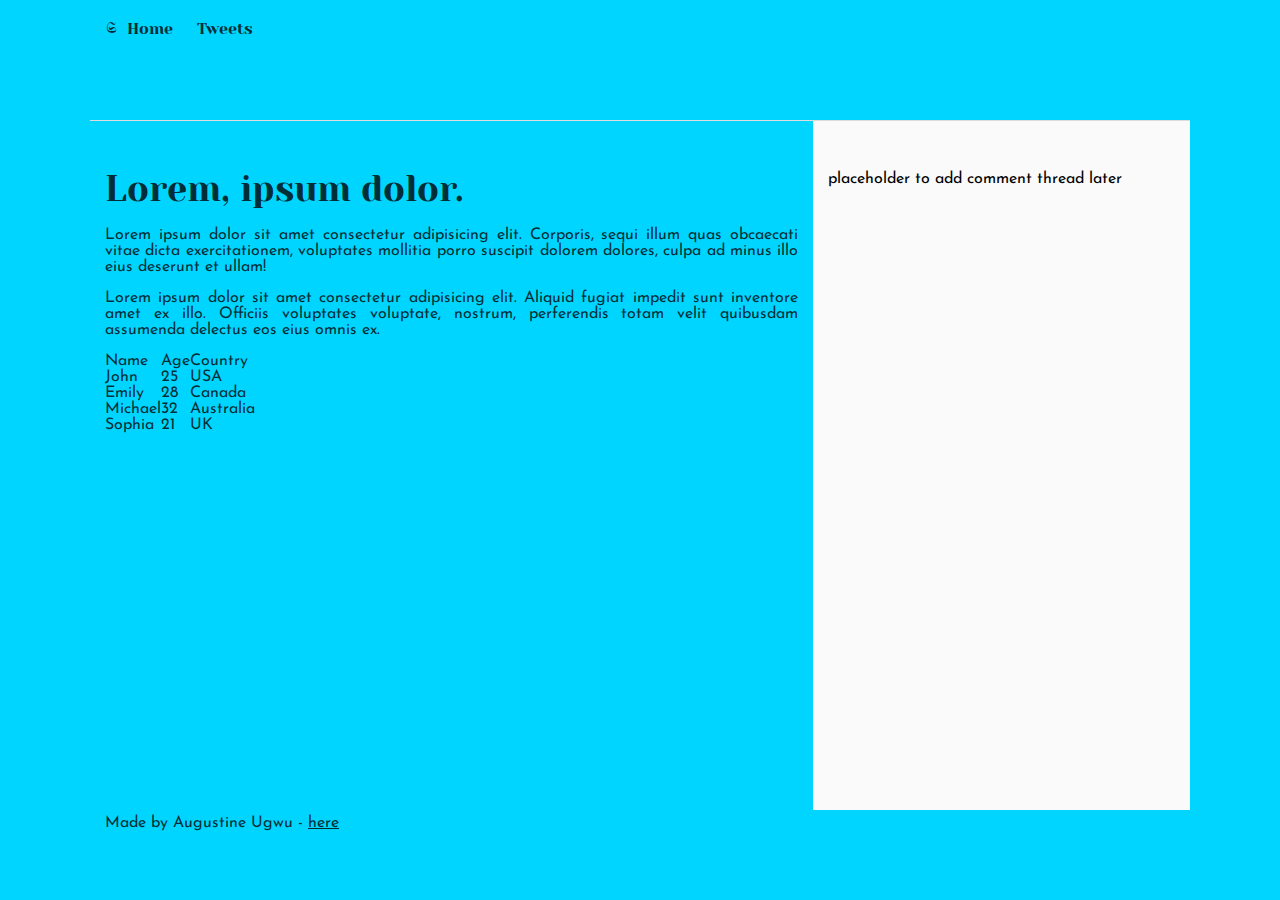
<file: css_basic/index.html>
<!DOCTYPE html>
<html lang="en">
  <head>
    <meta charset="UTF-8" />
    <meta name="viewport" content="width=device-width, initial-scale=1.0" />
    <link href="base.css" rel="stylesheet" />
    <link href="styles.css" rel="stylesheet" />
    <title>Home</title>
  </head>
  <body class="works_on_smartphone">
    <header>
      <div class="logo">&#120190;</div>
      <div>
        <ul>
          <li><a href="index.html">Home</a></li>
          <li><a href="tweets.html">Tweets</a></li>
        </ul>
      </div>
    </header>
    <main>
      <article>
        <h1>Lorem, ipsum dolor.</h1>
        <p>
          Lorem ipsum dolor sit amet consectetur adipisicing elit. Corporis,
          sequi illum quas obcaecati vitae dicta exercitationem, voluptates
          mollitia porro suscipit dolorem dolores, culpa ad minus illo eius
          deserunt et ullam!
        </p>
        <p>
          Lorem ipsum dolor sit amet consectetur adipisicing elit. Aliquid
          fugiat impedit sunt inventore amet ex illo. Officiis voluptates
          voluptate, nostrum, perferendis totam velit quibusdam assumenda
          delectus eos eius omnis ex.
        </p>

        <table>
          <thead>
            <tr>
              <th>Name</th>
              <th>Age</th>
              <th>Country</th>
            </tr>
          </thead>
          <tbody>
            <tr>
              <td>John</td>
              <td>25</td>
              <td>USA</td>
            </tr>
            <tr>
              <td>Emily</td>
              <td>28</td>
              <td>Canada</td>
            </tr>
            <tr>
              <td>Michael</td>
              <td>32</td>
              <td>Australia</td>
            </tr>
            <tr>
              <td>Sophia</td>
              <td>21</td>
              <td>UK</td>
            </tr>
          </tbody>
        </table>
      </article>
      <aside>placeholder to add comment thread later</aside>
    </main>
    <footer>
      Made by Augustine Ugwu -
      <a href="https://github.com/augustine-ugwu" target="_blank">here</a>
    </footer>
  </body>
</html>
</file>
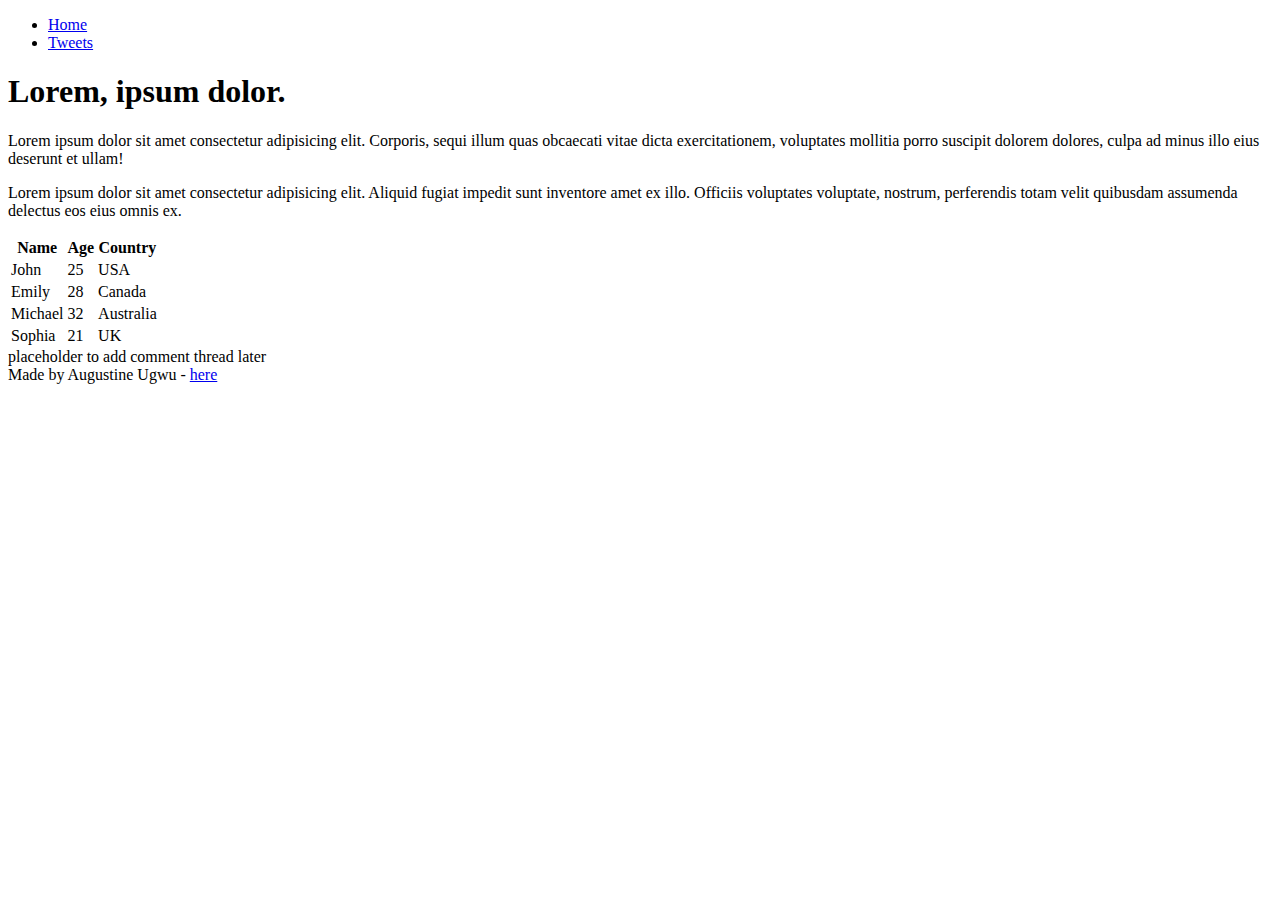
<file: html_basic/index.html>
<!DOCTYPE html>
<html lang="en">
  <head>
    <meta charset="UTF-8" />
    <meta name="viewport" content="width=device-width, initial-scale=1.0" />
    <title>Index</title>
  </head>
  <body>
    <header>
      <ul>
        <li><a href="index.html">Home</a></li>
        <li><a href="tweets.html">Tweets</a></li>
      </ul>
    </header>
    <main>
      <article>
        <h1>Lorem, ipsum dolor.</h1>
        <p>
          Lorem ipsum dolor sit amet consectetur adipisicing elit. Corporis,
          sequi illum quas obcaecati vitae dicta exercitationem, voluptates
          mollitia porro suscipit dolorem dolores, culpa ad minus illo eius
          deserunt et ullam!
        </p>
        <p>
          Lorem ipsum dolor sit amet consectetur adipisicing elit. Aliquid
          fugiat impedit sunt inventore amet ex illo. Officiis voluptates
          voluptate, nostrum, perferendis totam velit quibusdam assumenda
          delectus eos eius omnis ex.
        </p>

        <table>
          <thead>
            <tr>
              <th>Name</th>
              <th>Age</th>
              <th>Country</th>
            </tr>
          </thead>
          <tbody>
            <tr>
              <td>John</td>
              <td>25</td>
              <td>USA</td>
            </tr>
            <tr>
              <td>Emily</td>
              <td>28</td>
              <td>Canada</td>
            </tr>
            <tr>
              <td>Michael</td>
              <td>32</td>
              <td>Australia</td>
            </tr>
            <tr>
              <td>Sophia</td>
              <td>21</td>
              <td>UK</td>
            </tr>
          </tbody>
        </table>
      </article>
      <aside>placeholder to add comment thread later</aside>
    </main>
    <footer>
      Made by Augustine Ugwu -
      <a href="https://github.com/augustine-ugwu" target="_blank">here</a>
    </footer>
  </body>
</html>
</file>
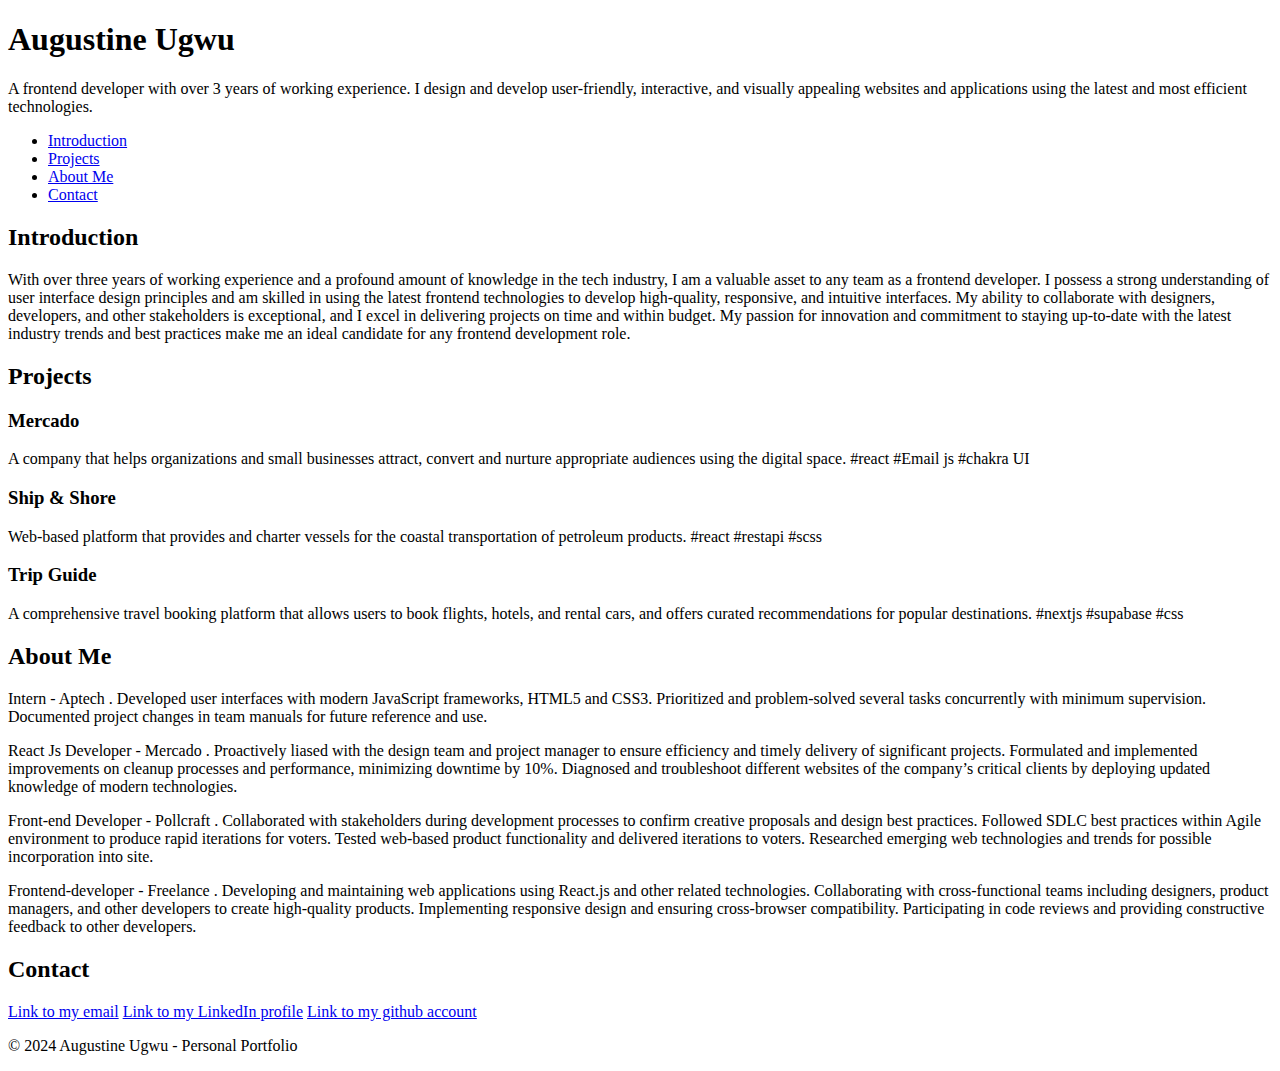
<file: portfolio/index.html>
<!DOCTYPE html>
<html lang="en">
  <head>
    <meta charset="utf-8" />
    <meta name="viewport" content="width=device-width, initial-scale=1.0" />
    <title>Augustine Ugwu - Personal Portfolio</title>
  </head>
  <body>
    <header>
      <h1>Augustine Ugwu</h1>
      <p>
        A frontend developer with over 3 years of working experience. I design
        and develop user-friendly, interactive, and visually appealing websites
        and applications using the latest and most efficient technologies.
      </p>
    </header>
    <nav>
      <ul>
        <li><a href="#introduction">Introduction</a></li>
        <li><a href="#projects">Projects</a></li>
        <li><a href="#about">About Me</a></li>
        <li><a href="#contact">Contact</a></li>
      </ul>
    </nav>
    <section id="introduction">
      <h2>Introduction</h2>
      <p>
        With over three years of working experience and a profound amount of
        knowledge in the tech industry, I am a valuable asset to any team as a
        frontend developer. I possess a strong understanding of user interface
        design principles and am skilled in using the latest frontend
        technologies to develop high-quality, responsive, and intuitive
        interfaces. My ability to collaborate with designers, developers, and
        other stakeholders is exceptional, and I excel in delivering projects on
        time and within budget. My passion for innovation and commitment to
        staying up-to-date with the latest industry trends and best practices
        make me an ideal candidate for any frontend development role.
      </p>
    </section>
    <section id="projects">
      <h2>Projects</h2>
      <article class="project">
        <h3>Mercado</h3>
        <p>
          A company that helps organizations and small businesses attract,
          convert and nurture appropriate audiences using the digital space.
          #react #Email js #chakra UI
        </p>
        <a
          href="https://augustineugwu.vercel.app/"
          target="_blank"
          rel="noopener noreferrer"></a>
      </article>
      <article class="project">
        <h3>Ship & Shore</h3>
        <p>
          Web-based platform that provides and charter vessels for the coastal
          transportation of petroleum products. #react #restapi #scss
        </p>
        <a
          href="https://augustineugwu.vercel.app/"
          target="_blank"
          rel="noopener noreferrer"></a>
      </article>
      <article class="project">
        <h3>Trip Guide</h3>
        <p>
          A comprehensive travel booking platform that allows users to book
          flights, hotels, and rental cars, and offers curated recommendations
          for popular destinations. #nextjs #supabase #css
        </p>
        <a
          href="https://augustineugwu.vercel.app/"
          target="_blank"
          rel="noopener noreferrer"></a>
      </article>
    </section>
    <section id="about">
      <h2>About Me</h2>
      <p>
        Intern - Aptech . Developed user interfaces with modern JavaScript
        frameworks, HTML5 and CSS3. Prioritized and problem-solved several tasks
        concurrently with minimum supervision. Documented project changes in
        team manuals for future reference and use.
      </p>
      <p>
        React Js Developer - Mercado . Proactively liased with the design team
        and project manager to ensure efficiency and timely delivery of
        significant projects. Formulated and implemented improvements on cleanup
        processes and performance, minimizing downtime by 10%. Diagnosed and
        troubleshoot different websites of the company’s critical clients by
        deploying updated knowledge of modern technologies.
      </p>
      <p>
        Front-end Developer - Pollcraft . Collaborated with stakeholders during
        development processes to confirm creative proposals and design best
        practices. Followed SDLC best practices within Agile environment to
        produce rapid iterations for voters. Tested web-based product
        functionality and delivered iterations to voters. Researched emerging
        web technologies and trends for possible incorporation into site.
      </p>
      <p>
        Frontend-developer - Freelance . Developing and maintaining web
        applications using React.js and other related technologies.
        Collaborating with cross-functional teams including designers, product
        managers, and other developers to create high-quality products.
        Implementing responsive design and ensuring cross-browser compatibility.
        Participating in code reviews and providing constructive feedback to
        other developers.
      </p>
    </section>
    <section id="contact">
      <h2>Contact</h2>
      <a href="mailto:augustinehills@yahoo.com" target="_blank"
        >Link to my email</a
      >
      <a
        href="https://www.linkedin.com/in/augustine-ugwu-2b9243228/"
        target="_blank"
        >Link to my LinkedIn profile</a
      >
      <a href="https://github.com/augustine-ugwu" target="_blank"
        >Link to my github account</a
      >
    </section>
    <footer>
      <p>&copy; 2024 Augustine Ugwu - Personal Portfolio</p>
    </footer>
  </body>
</html>
</file>
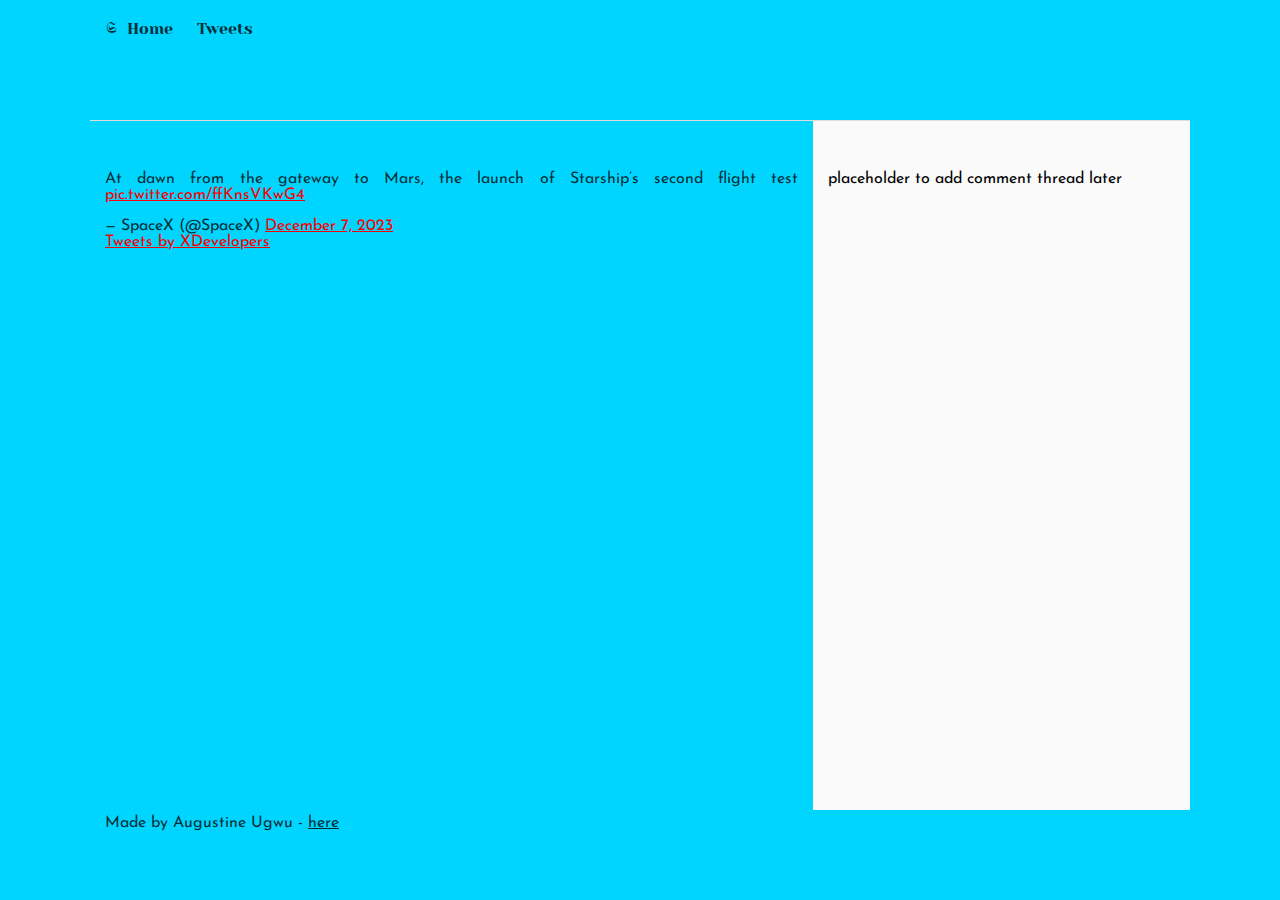
<file: css_basic/tweets.html>
<!DOCTYPE html>
<html lang="en">
  <head>
    <meta charset="UTF-8" />
    <meta name="viewport" content="width=device-width, initial-scale=1.0" />
    <link href="base.css" rel="stylesheet" />
    <link href="styles.css" rel="stylesheet" />
    <title>Tweets</title>
  </head>
  <body>
    <header>
      <div class="logo">&#120190;</div>
      <div>
        <ul>
          <li><a href="index.html">Home</a></li>
          <li><a href="tweets.html">Tweets</a></li>
        </ul>
      </div>
    </header>
    <main>
      <article>
        <blockquote class="twitter-tweet">
          <p lang="en" dir="ltr">
            At dawn from the gateway to Mars, the launch of Starship’s second
            flight test
            <a href="https://t.co/ffKnsVKwG4">pic.twitter.com/ffKnsVKwG4</a>
          </p>
          &mdash; SpaceX (@SpaceX)
          <a
            href="https://twitter.com/SpaceX/status/1732824684683784516?ref_src=twsrc%5Etfw"
            >December 7, 2023</a
          >
        </blockquote>
        <script
          async
          src="https://platform.twitter.com/widgets.js"
          charset="utf-8"></script>
        <a
          class="twitter-timeline"
          href="https://twitter.com/XDevelopers?ref_src=twsrc%5Etfw"
          >Tweets by XDevelopers</a
        >
        <script
          async
          src="https://platform.twitter.com/widgets.js"
          charset="utf-8"></script>
      </article>
      <aside>placeholder to add comment thread later</aside>
    </main>
    <footer>
      Made by Augustine Ugwu -
      <a href="https://github.com/augustine-ugwu" target="_blank">here</a>
    </footer>
  </body>
</html>
</file>
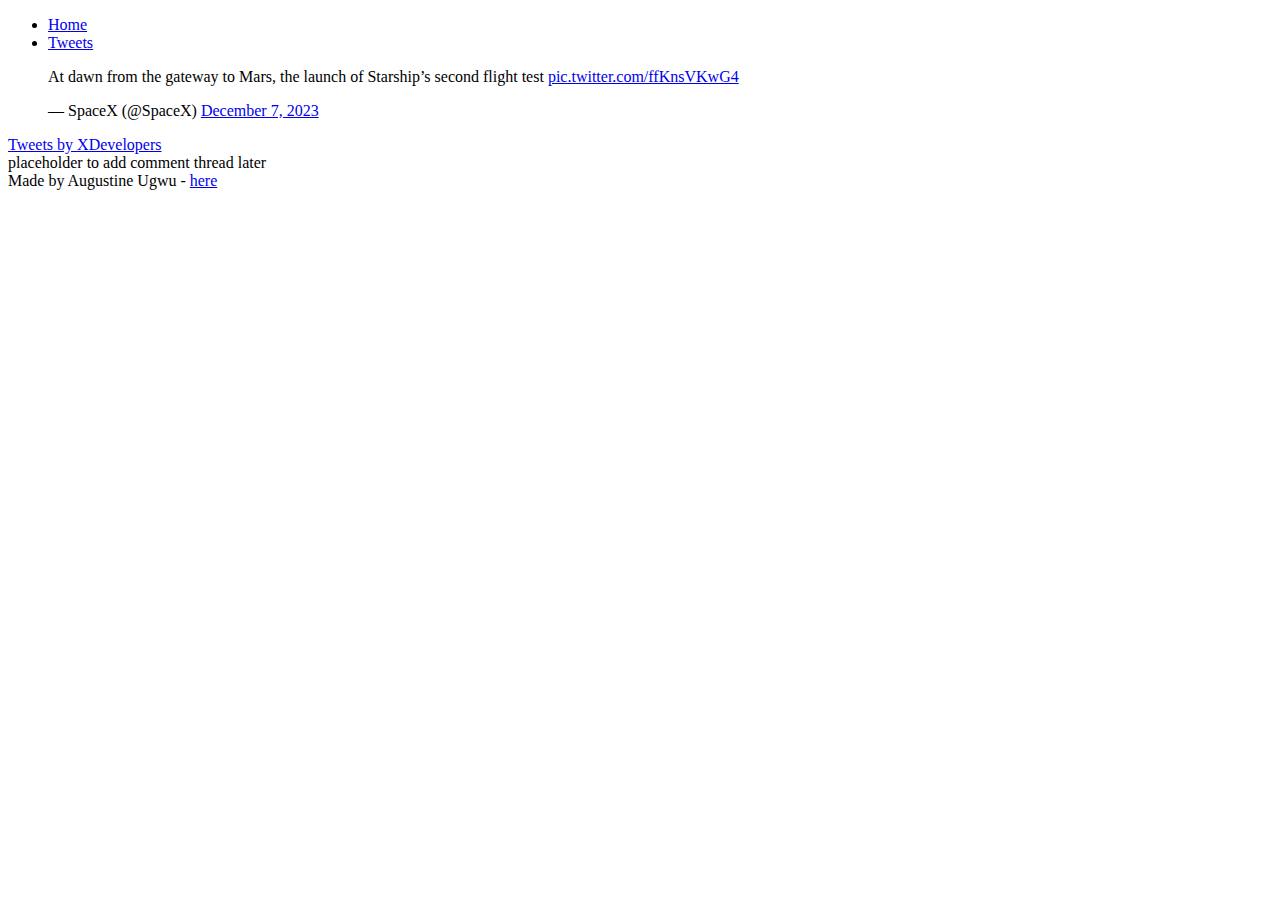
<file: html_basic/tweets.html>
<!DOCTYPE html>
<html lang="en">
  <head>
    <meta charset="UTF-8" />
    <meta name="viewport" content="width=device-width, initial-scale=1.0" />
    <title>Tweets</title>
  </head>
  <body>
    <header>
      <ul>
        <li><a href="index.html">Home</a></li>
        <li><a href="tweets.html">Tweets</a></li>
      </ul>
    </header>
    <main>
      <article>
        <blockquote class="twitter-tweet">
          <p lang="en" dir="ltr">
            At dawn from the gateway to Mars, the launch of Starship’s second
            flight test
            <a href="https://t.co/ffKnsVKwG4">pic.twitter.com/ffKnsVKwG4</a>
          </p>
          &mdash; SpaceX (@SpaceX)
          <a
            href="https://twitter.com/SpaceX/status/1732824684683784516?ref_src=twsrc%5Etfw"
            >December 7, 2023</a
          >
        </blockquote>
        <script
          async
          src="https://platform.twitter.com/widgets.js"
          charset="utf-8"></script>
        <a
          class="twitter-timeline"
          href="https://twitter.com/XDevelopers?ref_src=twsrc%5Etfw"
          >Tweets by XDevelopers</a
        >
        <script
          async
          src="https://platform.twitter.com/widgets.js"
          charset="utf-8"></script>
      </article>
      <aside>placeholder to add comment thread later</aside>
    </main>
    <footer>
      Made by Augustine Ugwu -
      <a href="https://github.com/augustine-ugwu" target="_blank">here</a>
    </footer>
  </body>
</html>
</file>
<file: css_basic/base.css>
/* Importing webfonts */
/* (If you're learning CSS, you should disregard that) */

@import url(https://fonts.googleapis.com/css?family=Yeseva+One);
@import url(https://fonts.googleapis.com/css?family=Josefin+Sans:400,700,700italic,400italic);

/* CSS reset rules */

html,
body {
  height: 100%;
  min-height: 100%;
}
html,
body,
div,
span,
applet,
object,
iframe,
h1,
h2,
h3,
h4,
h5,
h6,
p,
blockquote,
pre,
a,
abbr,
acronym,
address,
big,
cite,
code,
del,
dfn,
img,
ins,
kbd,
q,
s,
samp,
small,
strike,
sub,
sup,
tt,
var,
b,
u,
i,
center,
dl,
dt,
dd,
fieldset,
form,
label,
legend,
table,
caption,
tbody,
tfoot,
thead,
tr,
th,
td,
article,
aside,
canvas,
details,
embed,
figure,
figcaption,
footer,
header,
hgroup,
menu,
nav,
output,
ruby,
section,
summary,
time,
mark,
audio,
video {
  margin: 0;
  padding: 0;
  border: 0;
  font-size: 100%;
  font: inherit;
  vertical-align: baseline;
}
/* HTML5 display-role reset for older browsers */
article,
aside,
details,
figcaption,
figure,
footer,
header,
hgroup,
menu,
nav,
section {
  display: block;
}
body {
  line-height: 1;
}
blockquote,
q {
  quotes: none;
}
blockquote:before,
blockquote:after,
q:before,
q:after {
  content: "";
  content: none;
}
table {
  border-collapse: collapse;
  border-spacing: 0;
}

/* Fonts and colors */

body {
  font-family: "Josefin Sans", serif;
  color: rgba(0, 0, 0, 0.8);
}
h1,
h2,
h3,
h4,
h5,
h6,
header {
  font-family: "Yeseva One", sans-serif;
}
article {
}
header {
  border-bottom: 1px solid rgb(221, 221, 221);
  transition: border-bottom-color 1s ease;
}
header a {
  color: rgba(0, 0, 0, 0.8);
}
aside {
  background: #fafafa;
}
aside p {
  border: 1px solid #bbb;
  background: #ddd;
  color: black;
}
footer a {
  color: rgba(0, 0, 0, 0.8);
}
a {
  color: #f80002;
}

/* Positioning and margins */

@media (min-width: 1100px) {
  body {
    width: 1100px;
    margin: 0 auto;
  }
}

article {
  padding: 50px 15px;
}
article > *:first-child {
  margin-top: 0;
}
aside {
  padding: 50px 15px;
}
header .right {
  float: right;
  margin: 0 10px 15px;
}

/* Header */
header {
  padding: 20px 0;
  height: 80px;
}
header ul {
  list-style: none;
  margin: 0;
  padding: 0;
}
header li {
  display: inline;
  vertical-align: middle;
}
header li:first-child {
  margin: 0;
}
header li a {
  margin: 0 10px;
}
header li.logo {
  font-size: 36px;
}
header a {
  text-decoration: none;
}

/* Aside */

aside p {
  border-radius: 10px;
  padding: 20px 20px;
}

/* Footer */

footer {
  padding: 5px 15px;
  height: 80px;
}

/* Text styles and margins */

p {
  margin-bottom: 15px;
}
h1 {
  font-size: 36px;
  margin: 40px 0 20px;
}
h2 {
  font-size: 32px;
  margin: 30px 0 15px;
}
h3 {
  font-size: 28px;
  margin: 25px 0 10px;
}
h4 {
  font-size: 20px;
  font-weight: bold;
  margin: 20px 0 10px;
}
h5 {
  font-size: 18px;
  font-weight: bold;
  margin: 15px 0 10px;
}
h6 {
  font-weight: bold;
  margin: 5px 0;
}

@media (max-width: 800px) {
  body.works_on_smartphone {
    display: block;
  }
  body.works_on_smartphone main {
    display: block;
  }
  header .right {
    float: none;
  }
}
</file>
<file: css_basic/styles.css>
body {
  display: flex;
  flex-direction: column;
  background-color: #00d5ff;
}

main {
  display: flex;
  flex-direction: row;
  flex: auto;
}

article {
  flex: 2;
  overflow-y: auto;
  text-align: justify;
}

aside {
  flex: 1;
  overflow-y: auto;
  color: black;
}

header {
  display: flex;
  padding-left: 1em;
}
</file>
